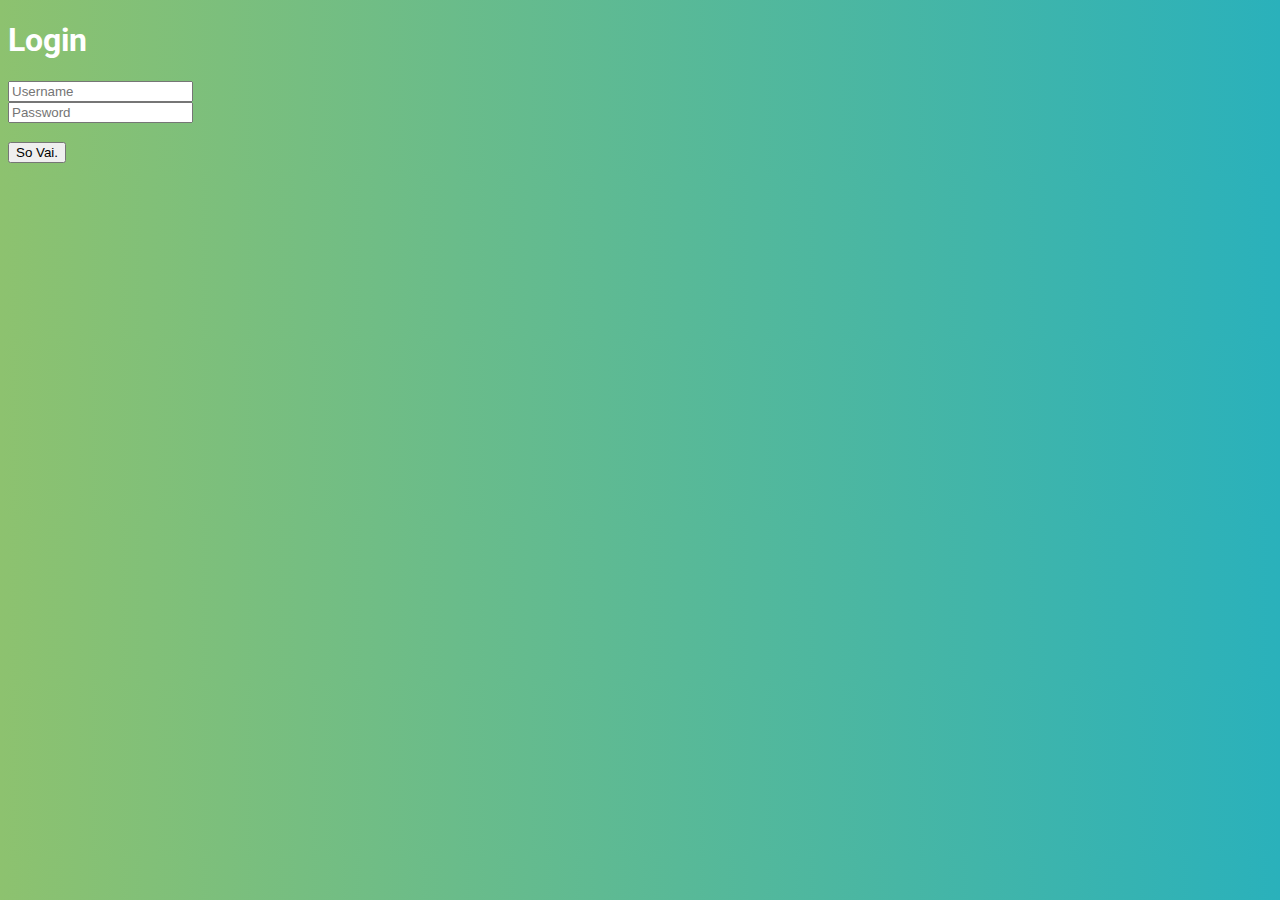
<file: index.html>
<!DOCTYPE html>
<html lang="en">
  <head>
    <meta charset="UTF-8" />
    <meta http-equiv="X-UA-Compatible" content="IE=edge" />
    <meta name="viewport" content="width=device-width, initial-scale=1.0" />
    <title>xXtela de loginXx</title>
  </head>
  <body>
    
    <link rel="stylesheet" href="stylesss.css">
    <body bgcolor="green">
      <body text="white">
    <div class="login">
      <h1>Login</h1>
      <form method="post">
        <input
          type="text"
          name="u"
          placeholder="Username"
          required="required"
        />
        <br />
        <input
          type="password"
          name="p"
          placeholder="Password"
          required="required"
        />
        <br />
        <br />
        <button type="submit" class="btn btn-primary btn-block btn-large">
          So Vai.
        </button>
      </form>
    </div>
  </body>

</html>
</file>
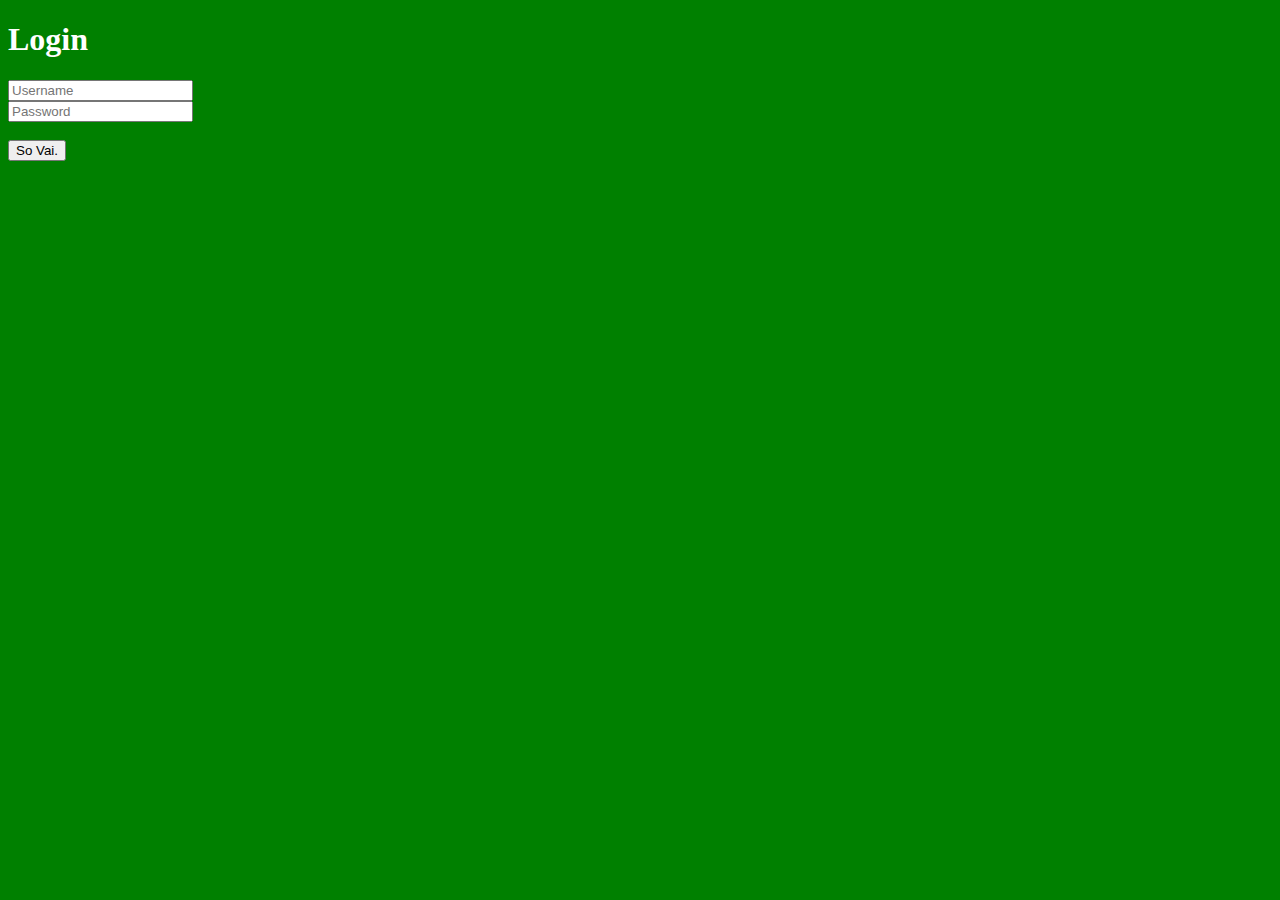
<file: tela de login/index.html>
<!DOCTYPE html>
<html lang="en">
  <head>
    <meta charset="UTF-8" />
    <meta http-equiv="X-UA-Compatible" content="IE=edge" />
    <meta name="viewport" content="width=device-width, initial-scale=1.0" />
    <title>tela de login</title>
  </head>
  <body>
    <body bgcolor="green">
      <body text="white">
    <div class="login">
      <h1>Login</h1>
      <form method="post">
        <input
          type="text"
          name="u"
          placeholder="Username"
          required="required"
        />
        <br />
        <input
          type="password"
          name="p"
          placeholder="Password"
          required="required"
        />
        <br />
        <br />
        <button type="submit" class="btn btn-primary btn-block btn-large">
          So Vai.
        </button>
      </form>
    </div>
  </body>
</html>
</file>
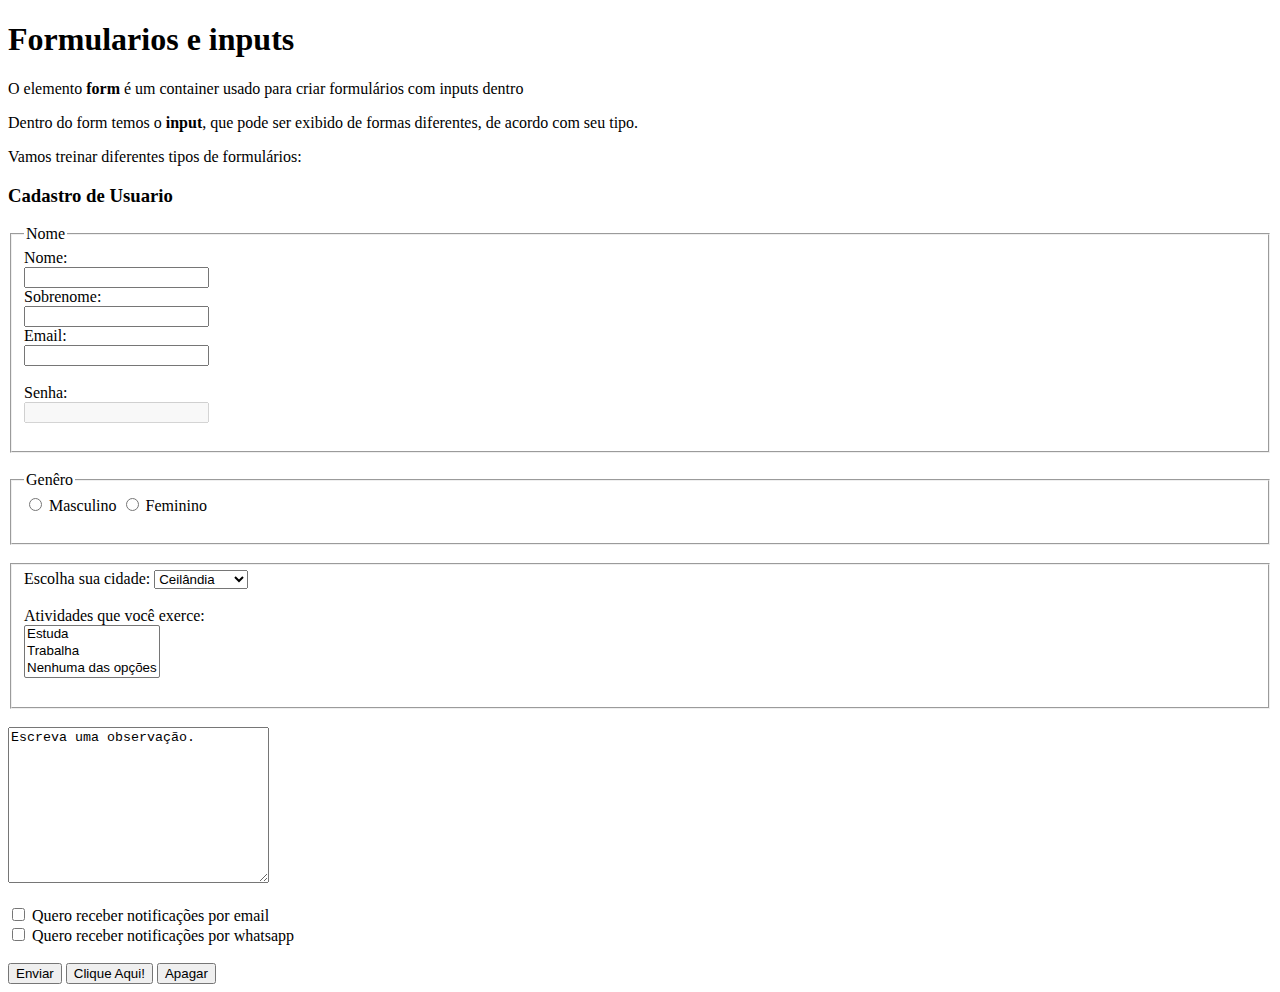
<file: exemplo3.html>
<!DOCTYPE html>
<html lang="en">
<head>
	<meta charset="UTF-8">
	<meta name="viewport" content="width=device-width, initial-scale=1.0">
	<title>Document</title>
</head>
<body>
		<h1>Formularios e inputs</h1>
		<p>O elemento <B>form</B> é um container usado para criar formulários com inputs dentro </p>
		<p>Dentro do form temos o <B>input</B>, que pode ser exibido de formas diferentes, de acordo com seu tipo.</p>
		<p>Vamos treinar diferentes tipos de formulários:</p>
	
	<form target="_blank" autocomplete="on">

		<h3>Cadastro de Usuario</h3>

		<fieldset>
			<legend>Nome</legend>

			<label for="nome">Nome:</label><br>
			<input type="text" name="nome" id="nome"><br>

			<label for="sobrenome">Sobrenome:</label><br>
			<input type="text" name="snome" id="snome"><br>

			<label for="email">Email:</label><br>
			<input type="email" name="email" id="email"><br><br>

			<label for="email">Senha:</label><br>
			<input type="password" name="email" id="email" disabled><br><br>

		</fieldset><br>

		<fieldset>
			<legend>Genêro</legend>

			<input type="radio" id="masc" name="genero" value="masculino">
		    <label for="masc">Masculino</label>
		    <input type="radio" id="fem" name="genero" value="feminino">
		    <label for="female">Feminino</label><br><br>
	    </fieldset><br>

	    <fieldset>
		    <label for="cidade">Escolha sua cidade:</label>
			<select id="cidade" name="cidade" size="1">
			  <option value="taguatinga">Taguatinga</option>
			  <option value="ceilandia" selected>Ceilândia</option>
			  <option value="samambaia">Samambaia</option>
			  <option value="guara">Guará</option>
			</select><br><br>

			<label for="atividade">Atividades que você exerce:</label><br>

			<select id="atividade" name="atividade" size="3" multiple="">
			  <option value="estuda">Estuda</option>
			  <option value="trabalha" >Trabalha</option>
			  <option value="N/A" >Nenhuma das opções</option>
			</select><br><br>
		</fieldset><br>

		<textarea name="obs" rows="10" cols="30">
Escreva uma observação.
		</textarea><br><br>

		<input type="checkbox" id="receberEmail" name="receberEmail" value="rEmail">

	    <label for="receberEmail"> Quero receber notificações por email</label><br>

	    <input type="checkbox" id="receberWhatsapp" name="receberWhatsapp" value="rWhatsapp">
	    <label for="receberWhatsapp"> Quero receber notificações por whatsapp</label><br><br>

	    <input type="submit" value="Enviar">

	    <button type="button" onclick="alert('Bla bla bla')">Clique Aqui!</button>

	    <input type="reset" value="Apagar">

	</form>
		
</body>
</html>
</file>
<file: stylesss.css>
@import url(https://fonts.googleapis.com/css?family=Roboto:300);

.login-page {
  width: 360px;
  padding: 8% 0 0;
  margin: auto;
}
.form {
  position: relative;
  z-index: 1;
  background: #ffffff;
  max-width: 360px;
  margin: 0 auto 100px;
  padding: 45px;
  text-align: center;
  box-shadow: 0 0 20px 0 rgba(0, 0, 0, 0.2), 0 5px 5px 0 rgba(0, 0, 0, 0.24);
}
.form input {
  font-family: 'Roboto', sans-serif;
  outline: 0;
  background: #f2f2f2;
  width: 100%;
  border: 0;
  margin: 0 0 15px;
  padding: 15px;
  box-sizing: border-box;
  font-size: 14px;
}
.form button {
  font-family: 'Roboto', sans-serif;
  text-transform: uppercase;
  outline: 0;
  background: #2ab1bb;
  width: 100%;
  border: 0;
  padding: 15px;
  color: #ffffff;
  font-size: 14px;
  -webkit-transition: all 0.3 ease;
  transition: all 0.3 ease;
  cursor: pointer;
}
.form button:hover,
.form button:active,
.form button:focus {
  background: #2ab1bb;
}
.form .message {
  margin: 15px 0 0;
  color: #b3b3b3;
  font-size: 12px;
}
.form .message a {
  color: #2ab1bb;
  text-decoration: none;
}
.form .register-form {
  display: none;
}
.container {
  position: relative;
  z-index: 1;
  max-width: 300px;
  margin: 0 auto;
}
.container:before,
.container:after {
  content: '';
  display: block;
  clear: both;
}
.container .info {
  margin: 50px auto;
  text-align: center;
}
.container .info h1 {
  margin: 0 0 15px;
  padding: 0;
  font-size: 36px;
  font-weight: 300;
  color: #1a1a1a;
}
.container .info span {
  color: #4d4d4d;
  font-size: 12px;
}
.container .info span a {
  color: #000000;
  text-decoration: none;
}
.container .info span .fa {
  color: #ef3b3a;
}
body {
  background: #2ab1bb; /* fallback for old browsers */
  background: -webkit-linear-gradient(right, #2ab1bb, #8dc26f);
  background: -moz-linear-gradient(right, #2ab1bb, #8dc26f);
  background: -o-linear-gradient(right, #ab1bb2, #c96717);
  background: linear-gradient(to left, #2ab1bb, #8dc26f);
  font-family: 'Roboto', sans-serif;
  -webkit-font-smoothing: antialiased;
  -moz-osx-font-smoothing: grayscale;
}
</file>
